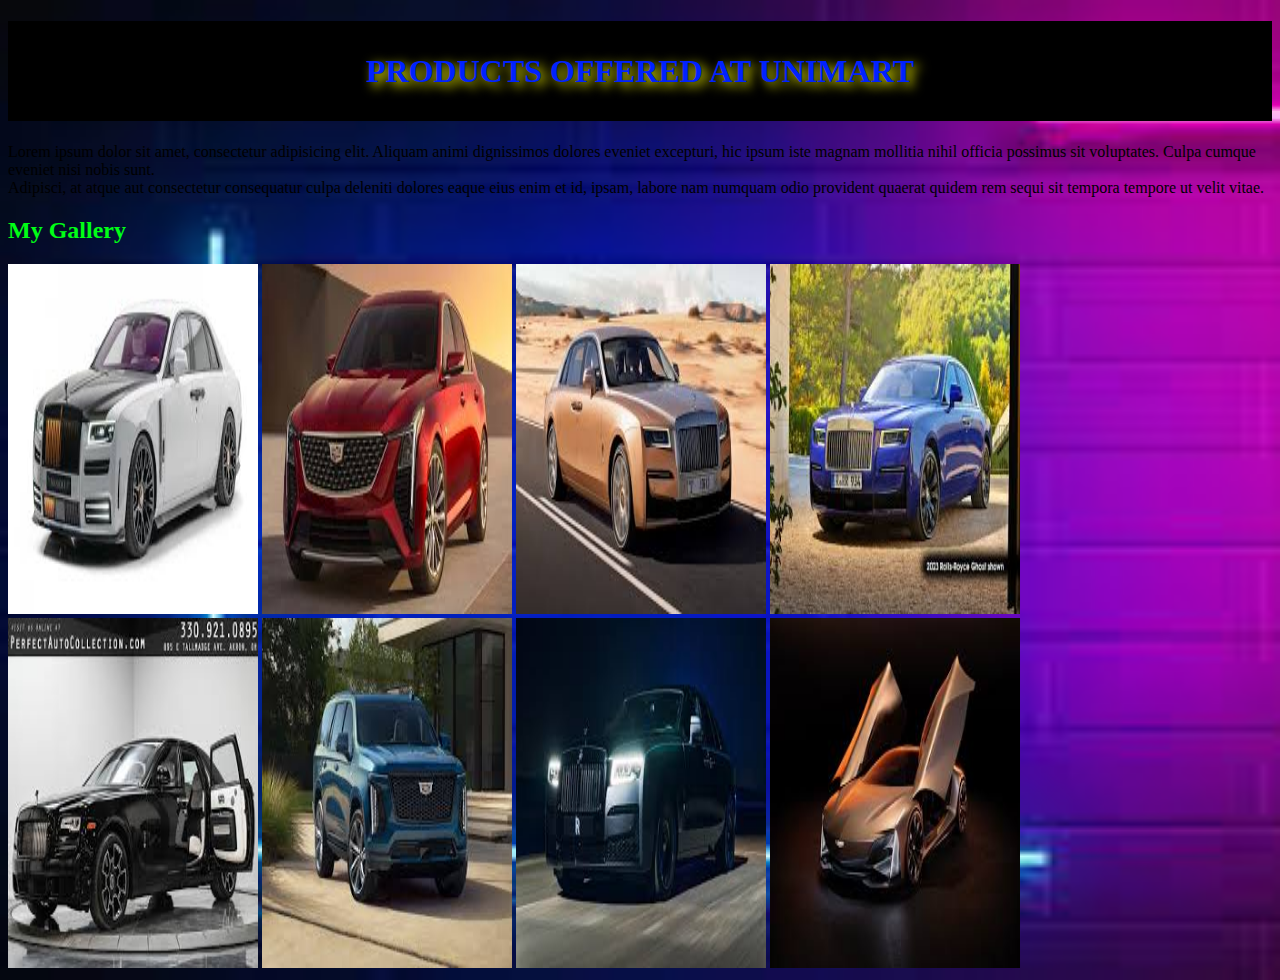
<file: index.html>
<!doctype html>
<html lang="en">
<style>img{width: 250px; height: 350px}
body{
      background-image: url("assets/back3.jpeg");
      background-repeat: no-repeat;
      background-size: cover;
    }
h1{text-shadow: 5px 4px 12px yellow}</style>
<style>p{font-style: italic; color: yellow} h1:hover{background-color: royalblue} img:hover{opacity: 0;</style>

<head>
    <meta charset="UTF-8">
    <meta name="viewport"
          content="width=device-width, user-scalable=no, initial-scale=1.0, maximum-scale=1.0, minimum-scale=1.0">
    <meta http-equiv="X-UA-Compatible" content="ie=edge">
    <title>Index Page</title>

<link rel="icon" href="icons/list.png">
</head>
<body>
<H1 style="color: #0022ff; text-align: center; background-color: black; line-height: 100px">PRODUCTS OFFERED AT UNIMART</H1>

<P style="font-weight: bolder">
<div>Lorem ipsum dolor sit amet, consectetur adipisicing elit. Aliquam animi dignissimos dolores eveniet excepturi, hic
    ipsum iste magnam mollitia nihil officia possimus sit voluptates. Culpa cumque eveniet nisi nobis sunt.
</div>
<div>Adipisci, at atque aut consectetur consequatur culpa deleniti dolores eaque eius enim et id, ipsam, labore nam
    numquam odio provident quaerat quidem rem sequi sit tempora tempore ut velit vitae.
</div></P>
<h2 style="color: rgb(0,255,21)">My Gallery</h2>
<img src="assets/car1.jpeg" alt="">
<img src="assets/car7.jpeg" alt="">
<img src="assets/car4.jpeg" alt="">
<img src="assets/car3.jpeg" alt="">
<img src="assets/car5.jpeg" alt="">
<img src="assets/car6.jpeg" alt="">
<img src="assets/car2.jpeg" alt="">
<img src="assets/car8.jpeg" alt="">

</body>
</html>
</file>
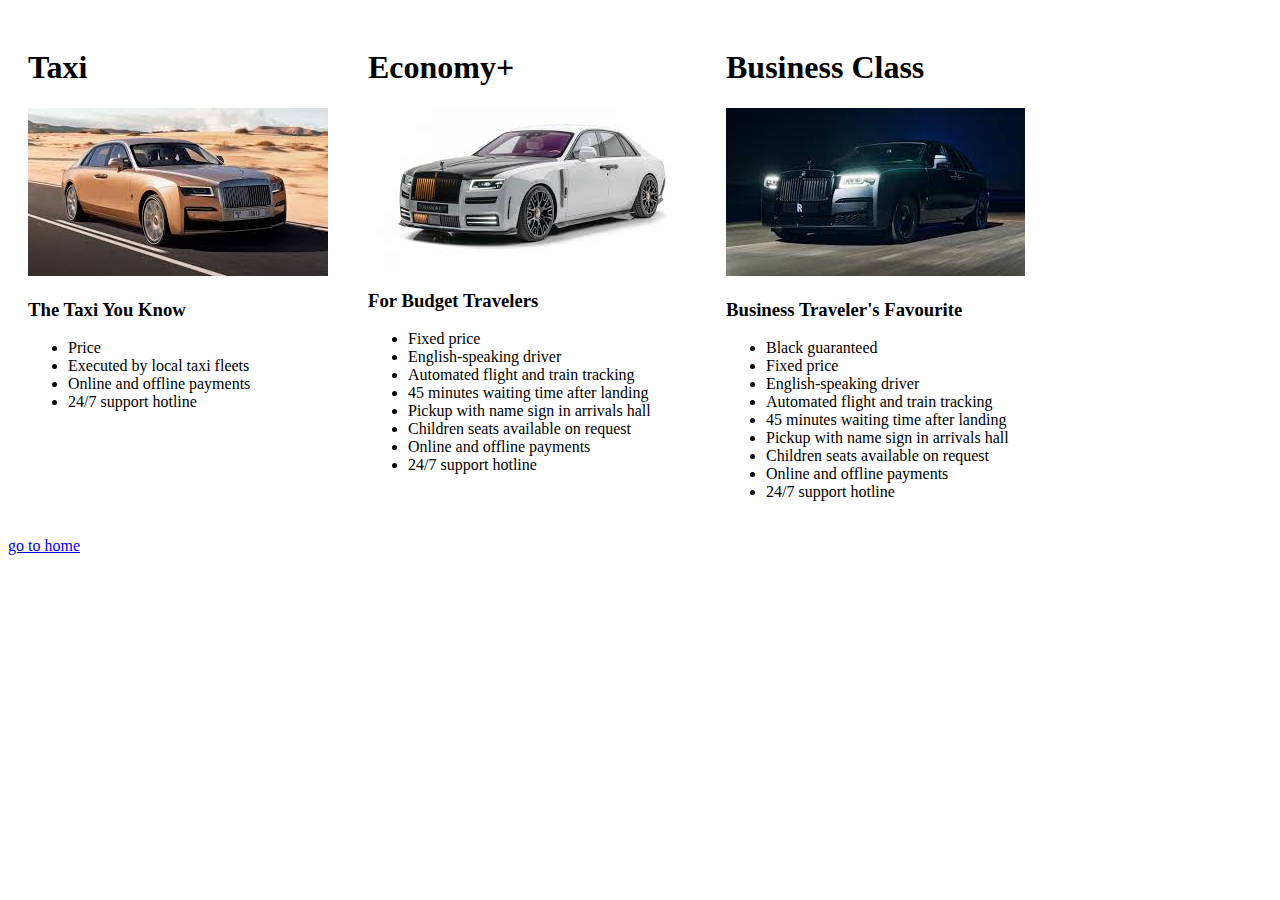
<file: assignment.html>
<!doctype html>
<html lang="en">
<head>
    <meta charset="UTF-8">
    <meta name="viewport"
          content="width=device-width, user-scalable=no, initial-scale=1.0, maximum-scale=1.0, minimum-scale=1.0">
    <meta http-equiv="X-UA-Compatible" content="ie=edge">
    <title>Document</title>
    <style>
        #main{
            display: flex;
        }
        .sub{
            margin: 20px;
        }
        .image{
            width: 100%;
        }
    </style>

    
</head>
<body>
<div id="main">
    <div class="sub">
        <h1>Taxi</h1>
        <img src="assets/car4.jpeg" alt="" class="image">
        <h3>The Taxi You Know</h3>
        <ul>
            <li>Price</li>
            <li>Executed by local taxi fleets</li>
            <li>Online and offline payments</li>
            <li>24/7 support hotline</li>
        </ul>
        
    </div>
    <div class="sub">
        <h1>Economy+</h1>
        <img src="assets/car1.jpeg" alt="" class="image">
        <h3>For Budget Travelers</h3>
        <ul>
            <li>Fixed price</li>
            <li>English-speaking driver</li>
            <li>Automated flight and train tracking</li>
            <li>45 minutes waiting time after landing</li>
            <li>Pickup with name sign in arrivals hall</li>
            <li>Children seats available on request</li>
            <li>Online and offline payments</li>
            <li>24/7 support hotline</li>
        </ul>
        </div>
        <div class="sub">
            <h1>Business Class</h1>
            <img src="assets/car2.jpeg" alt="" class="image">
            <h3>Business Traveler's Favourite</h3>
            <ul>
                <li>Black guaranteed</li>
                <li>Fixed price</li>
                <li>English-speaking driver</li>
                <li>Automated flight and train tracking</li>
                <li>45 minutes waiting time after landing</li>
                <li>Pickup with name sign in arrivals hall</li>
                <li>Children seats available on request</li>
                <li>Online and offline payments</li>
                <li>24/7 support hotline</li>
            </ul>

        </div>
        
    </div>
<a href="Home.html">go to home</a>

</body>
</html>
</file>
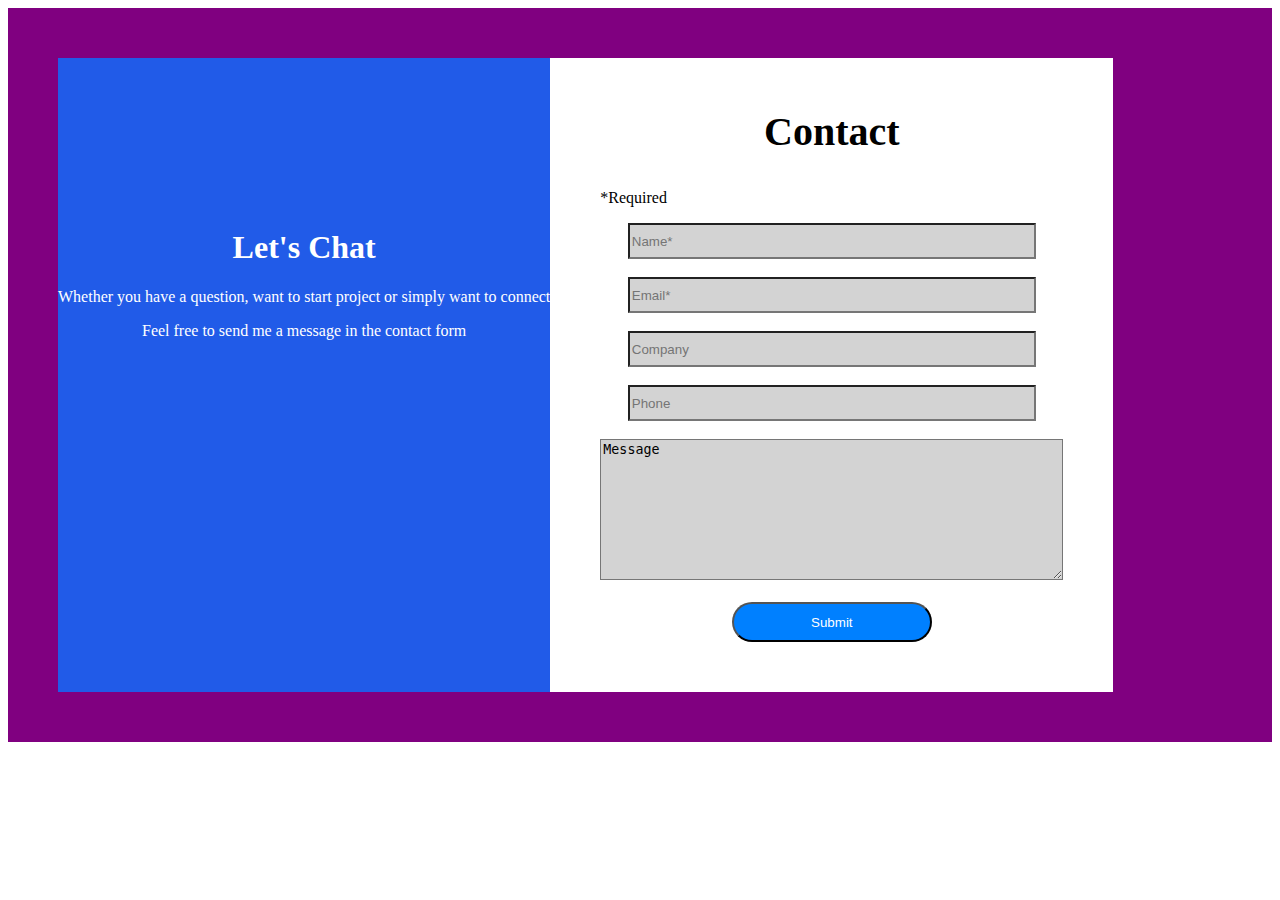
<file: contact.html>
<!doctype html>
<html lang="en">
<head>
    <meta charset="UTF-8">
    <meta name="viewport"
          content="width=device-width, user-scalable=no, initial-scale=1.0, maximum-scale=1.0, minimum-scale=1.0">
    <meta http-equiv="X-UA-Compatible" content="ie=edge">
    <title>Document</title>
    <link rel="stylesheet" href="css/contact.css">
</head>
<body>
<form action="">
    <div id="main">
    <div id="division1">
    <h1>Let's Chat</h1>
    <p>Whether you have a question, want to start project or simply want to connect</p>
    <p>Feel free to send me a message in the contact form</p>
        </div>
    <div id="division2">
  <legend>Contact</legend>
  <br>
        <div style="text-align: left">
        <p>*Required</p>
            </div>
  <input type="text" placeholder="Name*" required="required"><br><br>
  <input type="email" placeholder="Email*" required="required"><br><br>
  <input type="text" placeholder="Company"><br><br>
  <input type="text"placeholder="Phone"><br><br>
  <textarea name="" id="" cols="55" rows="9" style="background-color: lightgrey">Message</textarea><br><br>
  <button type="submit">Submit</button>
        </div>
        </div>
</form>

</body>
</html>
</file>
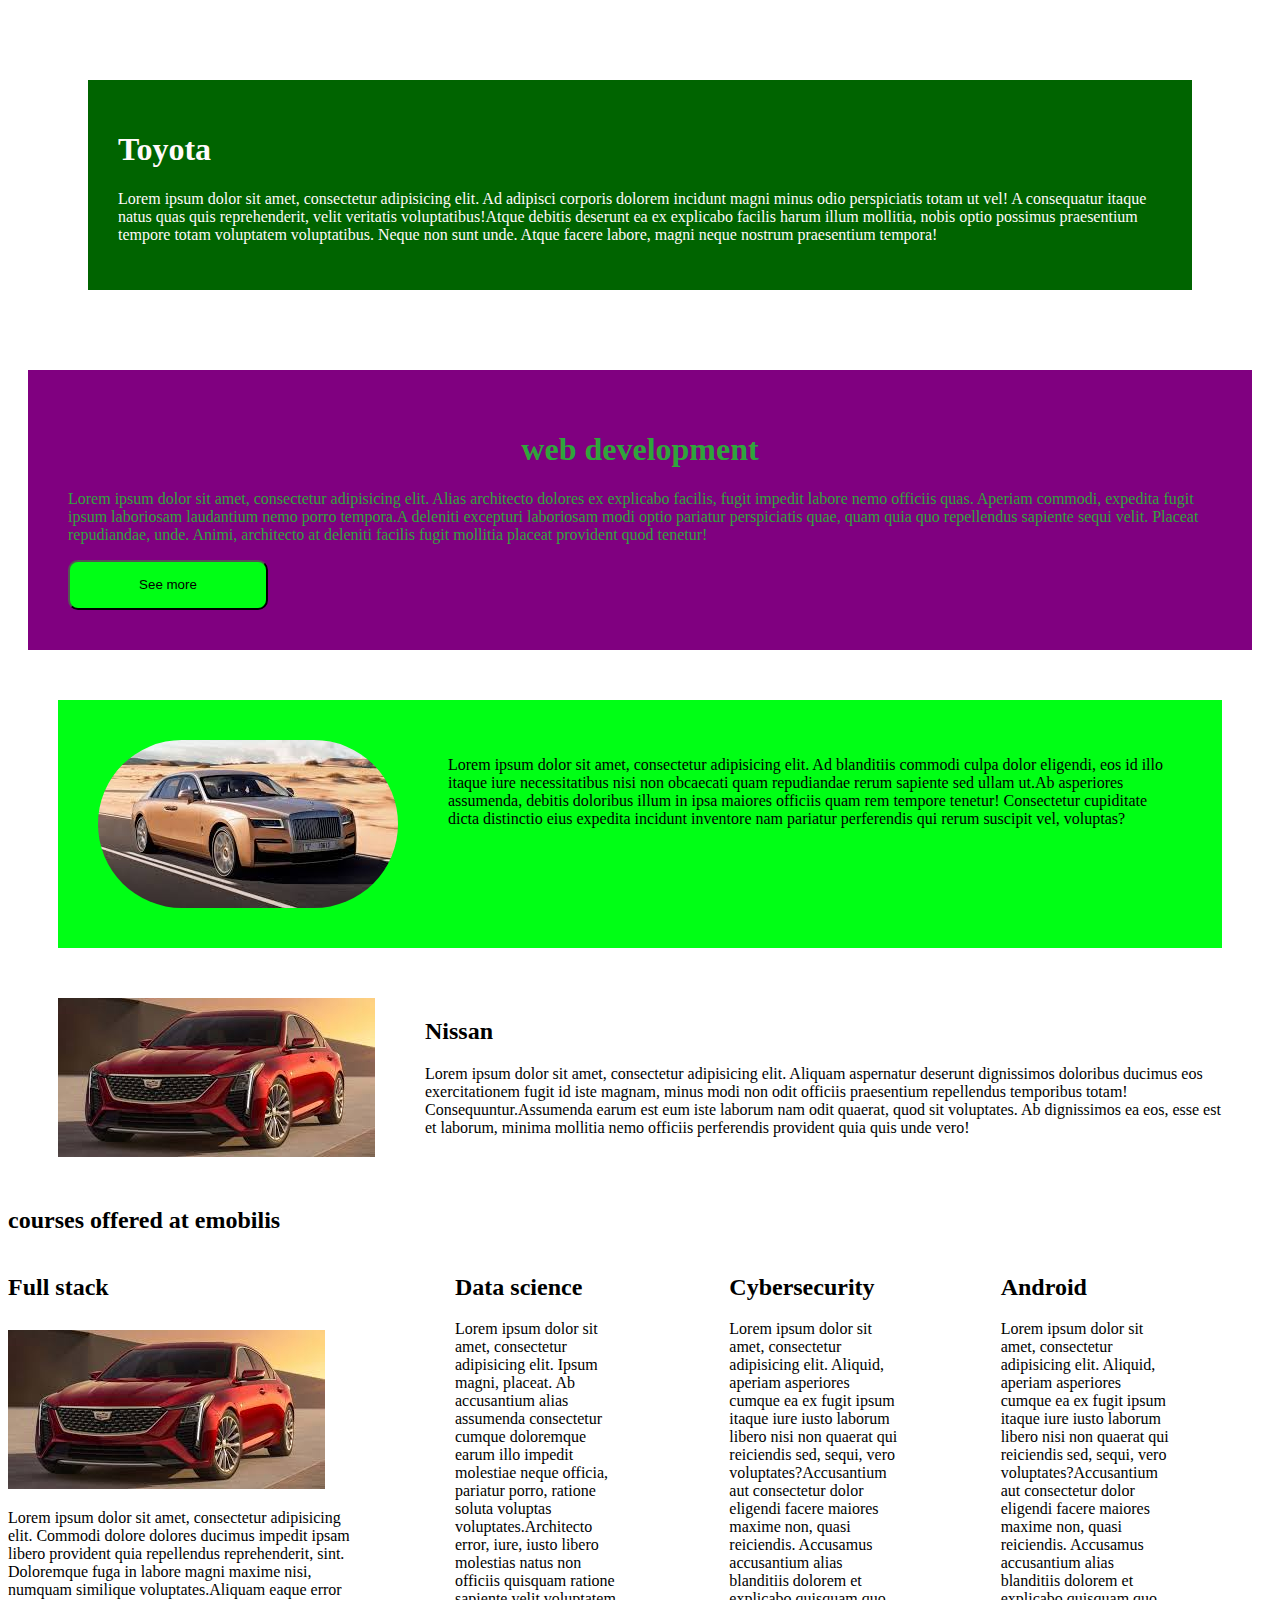
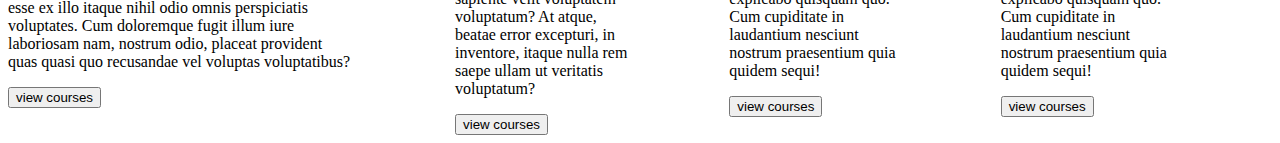
<file: division.html>
<!doctype html>
<html lang="en">
<head>
    <meta charset="UTF-8">
    <meta name="viewport"
          content="width=device-width, user-scalable=no, initial-scale=1.0, maximum-scale=1.0, minimum-scale=1.0">
    <meta http-equiv="X-UA-Compatible" content="ie=edge">
    <title>About</title>
  <style>
    #one{
      background-color: darkgreen;
      margin: 80px;
      padding: 30px;
      color: snow;
    }
#two{
  margin: 20px;
  background-color: purple;
  padding: 40px;
  color: rgba(20, 220, 37, 0.75);

  }
#one:hover{
    background-color: red;
}
#two h1{
  text-align: center;
}
#two button{
  background-color: #00ff15;
  color: black;
  width: 200px;
  height: 50px;
  border-radius: 10px;
}
#two button:hover{background-color: beige}
#two:hover{
  opacity: 0.5;
}
#mydiv{
    background-color: #00ff15;
display: flex;
    margin: 50px;
    padding: 40px;
}
#myimage{
    border-radius: 100px;
margin-right: 50px;
}
#mydivision{
    display: flex;
    margin: 50px;
}
#myimage2{
    margin-right: 50px;

}
#main{
    display: flex;
}
#fullstack{
    margin-top: 10px;
    margin-right: 30px;
}
.sub{
    margin-right: 100px;
}

  </style>

</head>
<body>


<div id="one">

  <h1>Toyota</h1>
  <p><span>Lorem ipsum dolor sit amet, consectetur adipisicing elit. Ad adipisci corporis dolorem incidunt magni minus odio perspiciatis totam ut vel! A consequatur itaque natus quas quis reprehenderit, velit veritatis voluptatibus!</span><span>Atque debitis deserunt ea ex explicabo facilis harum illum mollitia, nobis optio possimus praesentium tempore totam voluptatem voluptatibus. Neque non sunt unde. Atque facere labore, magni neque nostrum praesentium tempora!</span></p>

</div>

<div id="two">
  <h1>web development</h1>
  <p><span>Lorem ipsum dolor sit amet, consectetur adipisicing elit. Alias architecto dolores ex explicabo facilis, fugit impedit labore nemo officiis quas. Aperiam commodi, expedita fugit ipsum laboriosam laudantium nemo porro tempora.</span><span>A deleniti excepturi laboriosam modi optio pariatur perspiciatis quae, quam quia quo repellendus sapiente sequi velit. Placeat repudiandae, unde. Animi, architecto at deleniti facilis fugit mollitia placeat provident quod tenetur!</span></p>

  <button>See more</button>
</div>
<div id="mydiv">
    <img src="assets/car4.jpeg" alt="" id="myimage">
    <p><span>Lorem ipsum dolor sit amet, consectetur adipisicing elit. Ad blanditiis commodi culpa dolor eligendi, eos id illo itaque iure necessitatibus nisi non obcaecati quam repudiandae rerum sapiente sed ullam ut.</span><span>Ab asperiores assumenda, debitis doloribus illum in ipsa maiores officiis quam rem tempore tenetur! Consectetur cupiditate dicta distinctio eius expedita incidunt inventore nam pariatur perferendis qui rerum suscipit vel, voluptas?</span></p>

</div>
<div id="mydivision">
    <img src="assets/car7.jpeg" alt="" id="myimage2">
    <div>
        <h2>Nissan</h2>
        <p><span>Lorem ipsum dolor sit amet, consectetur adipisicing elit. Aliquam aspernatur deserunt dignissimos doloribus ducimus eos exercitationem fugit id iste magnam, minus modi non odit officiis praesentium repellendus temporibus totam! Consequuntur.</span><span>Assumenda earum est eum iste laborum nam odit quaerat, quod sit voluptates. Ab dignissimos ea eos, esse est et laborum, minima mollitia nemo officiis perferendis provident quia quis unde vero!</span></p>
    </div>
</div>
<h2>courses offered at emobilis</h2>
<div id="main">

    <div class="sub">
    <h2>Full stack</h2>
        <img src="assets/car7.jpeg" alt="" id="fullstack">
    <p><span>Lorem ipsum dolor sit amet, consectetur adipisicing elit. Commodi dolore dolores ducimus impedit ipsam libero provident quia repellendus reprehenderit, sint. Doloremque fuga in labore magni maxime nisi, numquam similique voluptates.</span><span>Aliquam eaque error esse ex illo itaque nihil odio omnis perspiciatis voluptates. Cum doloremque fugit illum iure laboriosam nam, nostrum odio, placeat provident quas quasi quo recusandae vel voluptas voluptatibus?</span></p>
<button>view courses</button>
        </div>
    <div class="sub">
    <h2>Data science</h2>
    <p><span>Lorem ipsum dolor sit amet, consectetur adipisicing elit. Ipsum magni, placeat. Ab accusantium alias assumenda consectetur cumque doloremque earum illo impedit molestiae neque officia, pariatur porro, ratione soluta voluptas voluptates.</span><span>Architecto error, iure, iusto libero molestias natus non officiis quisquam ratione sapiente velit voluptatem voluptatum? At atque, beatae error excepturi, in inventore, itaque nulla rem saepe ullam ut veritatis voluptatum?</span></p>
<button>view courses</button>
        </div>
    <div class="sub">
    <h2>Cybersecurity</h2>
    <p><span>Lorem ipsum dolor sit amet, consectetur adipisicing elit. Aliquid, aperiam asperiores cumque ea ex fugit ipsum itaque iure iusto laborum libero nisi non quaerat qui reiciendis sed, sequi, vero voluptates?</span><span>Accusantium aut consectetur dolor eligendi facere maiores maxime non, quasi reiciendis. Accusamus accusantium alias blanditiis dolorem et explicabo quisquam quo. Cum cupiditate in laudantium nesciunt nostrum praesentium quia quidem sequi!</span></p>
<button>view courses</button>
        </div>
<div class="sub">
       <h2>Android</h2>
    <p><span>Lorem ipsum dolor sit amet, consectetur adipisicing elit. Aliquid, aperiam asperiores cumque ea ex fugit ipsum itaque iure iusto laborum libero nisi non quaerat qui reiciendis sed, sequi, vero voluptates?</span><span>Accusantium aut consectetur dolor eligendi facere maiores maxime non, quasi reiciendis. Accusamus accusantium alias blanditiis dolorem et explicabo quisquam quo. Cum cupiditate in laudantium nesciunt nostrum praesentium quia quidem sequi!</span></p>
<button>view courses</button>
        </div>


</div>

</body>
</html>
</file>
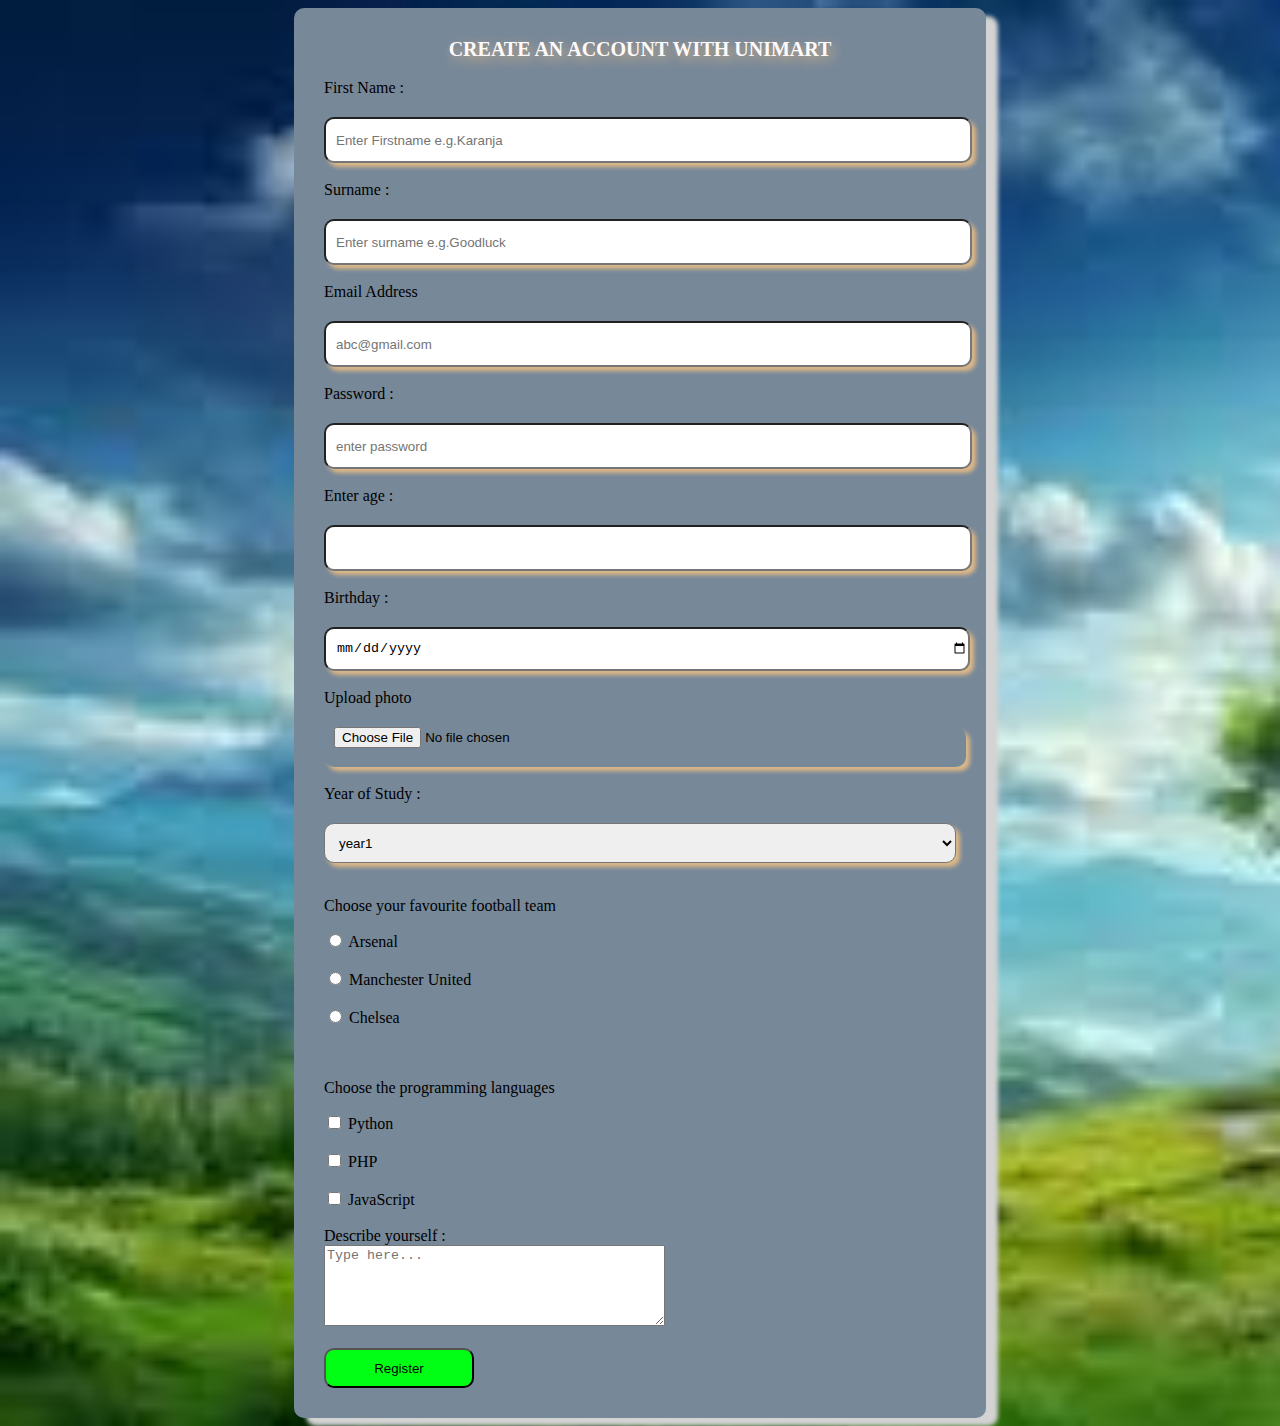
<file: Forms.html>
<!doctype html>
<html lang="en">
<head>
    <meta charset="UTF-8">
    <meta name="viewport"
          content="width=device-width, user-scalable=no, initial-scale=1.0, maximum-scale=1.0, minimum-scale=1.0">
    <meta http-equiv="X-UA-Compatible" content="ie=edge">
    <title>Register here</title>
    <link rel="stylesheet" href="css/style.css">


</head>
 <style>
        body{background-image: url("assets/back2.jpeg");
            background-repeat: no-repeat;
            background-size: cover;
        }
    </style>
<body>
<form action="">
    <legend>CREATE AN ACCOUNT WITH UNIMART</legend>
    <br>

    <label for="fname">First Name :</label>
    <input type="text" id="fname" placeholder="Enter Firstname e.g.Karanja" required="required">
    <br><br>

    <label for="sname">Surname :</label>
    <input type="text" id="sname" placeholder="Enter surname e.g.Goodluck" required="required">
    <br><br>

    <label for="email address">Email Address</label>
    <input type="email" id="email address" placeholder="abc@gmail.com" required="required">
    <br><br>

    <label for="password">Password :</label>
    <input type="password" id="password" placeholder="enter password" required="required">
    <br><br>

    <label for="age">Enter age :</label>
    <input type="number" id="age" required="required"/>
    <br><br>

    <label for="yob">Birthday :</label>
    <input type="date" id="yob" required="required"/>
    <br><br>

    <label for="file">Upload photo</label>
    <input type="file" id="file" required="required">
    <br><br>

    <label for="yos">Year of Study :</label>
    <select name="" id="yos">
        <option value="" disabled="disabled">-----Choose One-----</option>
        <option value="year1">year1</option>
    <option value="year2">year2</option>
    <option value="year3">year3</option>
    <option value="year4">year4</option>

    </select>
    <br><br>
    <p>Choose your favourite football team</p>
    <input type="radio" id="ars" name="team">
    <label for="ars">Arsenal</label>
    <br><br>
    <input type="radio" id="mun" name="team">
    <label for="mun">Manchester United</label>
    <br><br>
    <input type="radio" id="chelsea" name="team">
    <label for="chelsea">Chelsea</label>
    <br><br><br>

    <p>Choose the programming languages</p>
    <input type="checkbox" id="py" name="python">
    <label for="py">Python</label><br><br>
    <input type="checkbox" id="php" name="php">
    <label for="php">PHP</label><br><br>
    <input type="checkbox" id="java" name="JavaScript">
    <label for="java">JavaScript</label><br><br>

    <label for="message">Describe yourself :</label><br>
    <textarea name="" id="message" cols="40" rows="5" placeholder="Type here..."></textarea>
    <br><br>
    <button type="submit">Register</button>



</form>



</body>
</html>
</file>
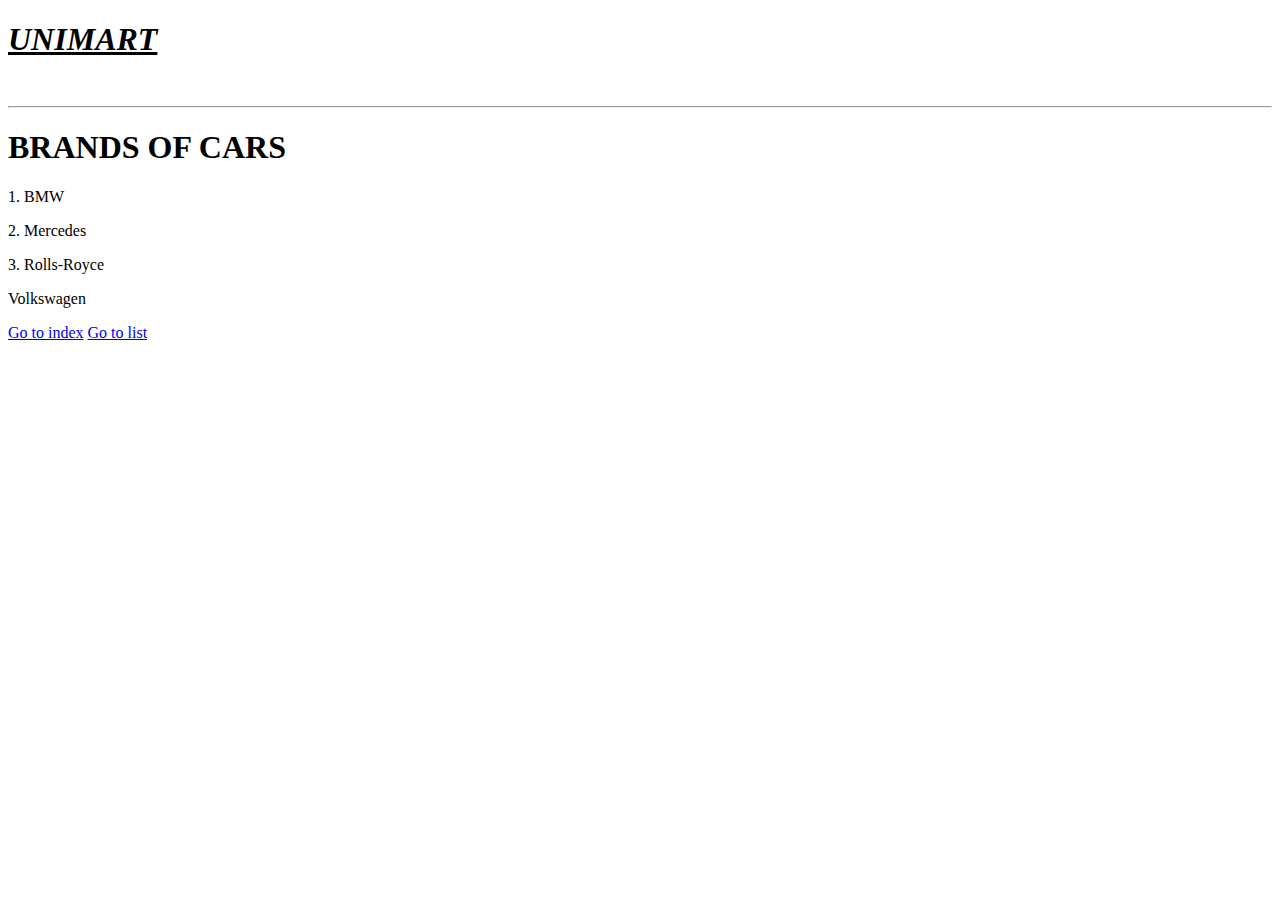
<file: Home.html>
<!doctype html>
<html lang="en">
<head>
    <meta charset="UTF-8">
    <meta name="viewport"
          content="width=device-width, user-scalable=no, initial-scale=1.0, maximum-scale=1.0, minimum-scale=1.0">
    <meta http-equiv="X-UA-Compatible" content="ie=edge">
    <title>Homepage</title>

    <!---Favicon--->
    <link rel="icon" href="icons/home.png">
</head>
<body>
<h1><I><U>UNIMART</U></I></h1>
<br>

<hr>

<h1>BRANDS OF CARS</h1>
<p>1. BMW</p>
<P>2. Mercedes</P>
<p>3. Rolls-Royce</p>
<P>Volkswagen</P>


<a href="index.html">Go to index</a>
<a href="list.html">Go to list</a>
</body>
</html>
</file>
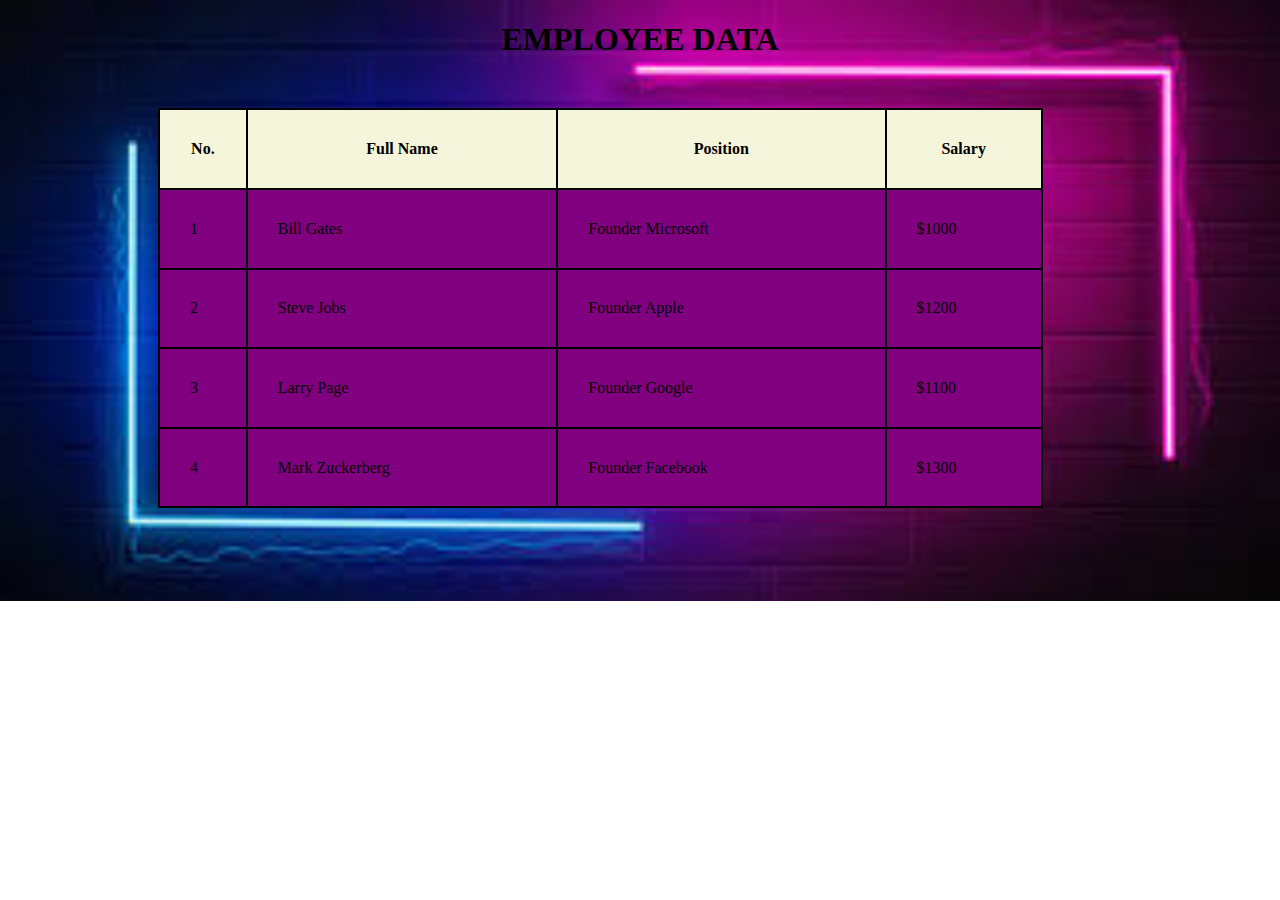
<file: info.html>
<!doctype html>
<html lang="en">
<head>
    <meta charset="UTF-8">
    <meta name="viewport"
          content="width=device-width, user-scalable=no, initial-scale=1.0, maximum-scale=1.0, minimum-scale=1.0">
    <meta http-equiv="X-UA-Compatible" content="ie=edge">
    <title>Employees</title>

  <style>
    table,th,td{
      border: 2px solid black;
      border-collapse: collapse;
    }
    table{
      width: 70%;
      height: 400px;
      background-color: purple;
      margin-left: 150px;
      margin-top: 50px;
    }
    td{
      padding-left: 30px;
    }
    h1{
      text-align: center;
    }
    body{
      background-image: url("assets/back3.jpeg");
      background-repeat: no-repeat;
      background-size: cover;
    }

  </style>

</head>
<body>
<h1>EMPLOYEE DATA</h1>
<table>
  <tr style="background-color: beige">
    <th>No.</th>
    <th>Full Name</th>
    <th>Position</th>
    <th>Salary</th>
  </tr>
  <tr>
    <td>1</td>
    <td>Bill Gates</td>
    <td>Founder Microsoft</td>
    <td>$1000</td>
  </tr>
  <tr>
    <td>2</td>
    <td>Steve Jobs</td>
    <td>Founder Apple</td>
    <td>$1200</td>
  </tr>
  <tr>
    <td>3</td>
    <td>Larry Page</td>
    <td>Founder Google</td>
    <td>$1100</td>
  </tr>
  <tr>
    <td>4</td>
    <td>Mark Zuckerberg</td>
    <td>Founder Facebook</td>
    <td>$1300</td>
  </tr>
</table>

</body>
</html>
</file>
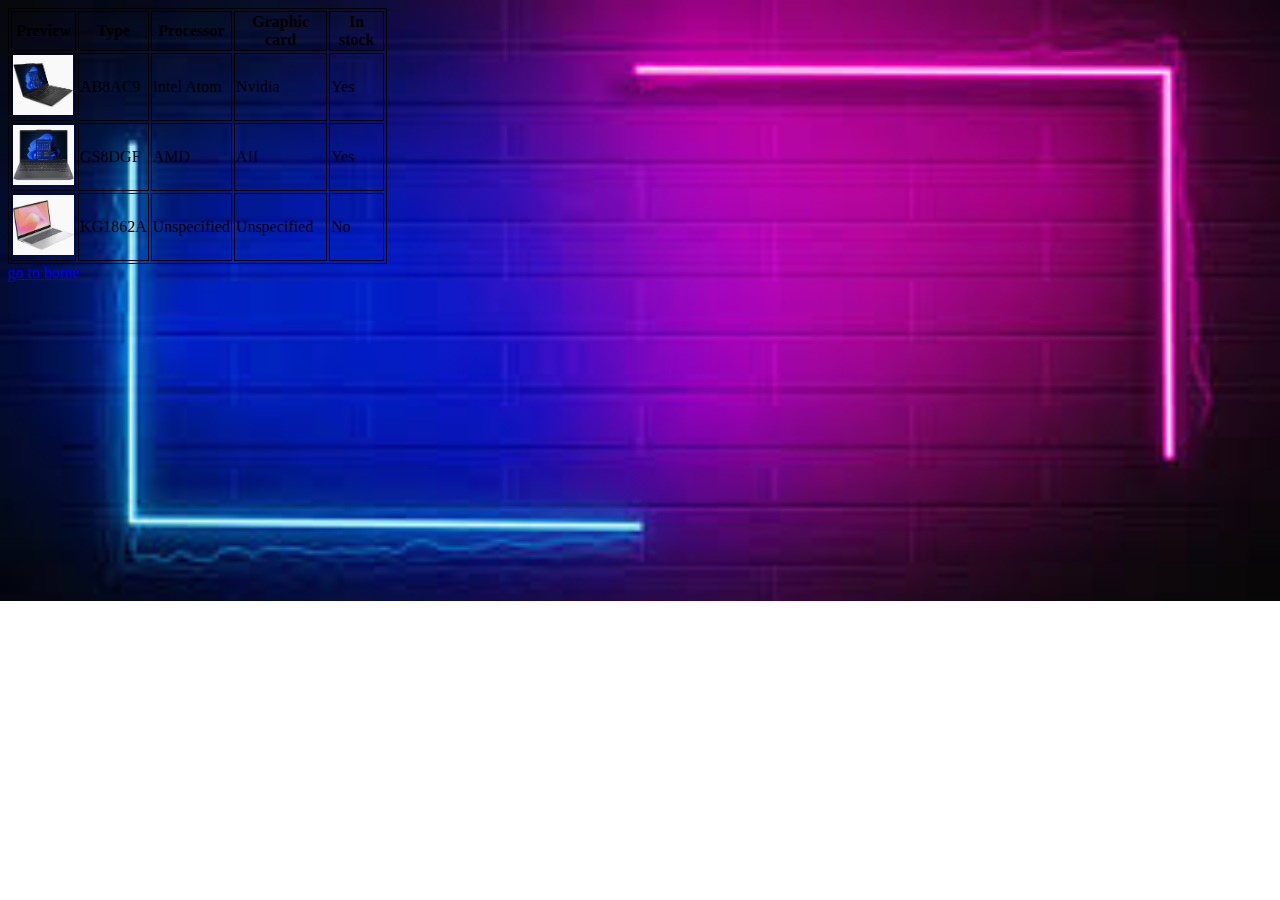
<file: laptop info.html>
<!doctype html>
<html lang="en">
<head>
    <meta charset="UTF-8">
    <meta name="viewport"
          content="width=device-width, user-scalable=no, initial-scale=1.0, maximum-scale=1.0, minimum-scale=1.0">
    <meta http-equiv="X-UA-Compatible" content="ie=edge">
    <title>laptops</title>
  <style>
    table,th,td{
      border: 1px solid black;
    }
    table{
        height: 40px;
      width: 30%;
    }
    body{
      background-image: url("assets/back3.jpeg");
      background-repeat: no-repeat;
      background-size: cover;
    }
  </style>
</head>
<body>
<table>
  <tr>
  <th>Preview</th>
  <th>Type</th>
  <th>Processor</th>
  <th>Graphic card</th>
  <th>In stock</th>
  </tr>
  <tr>
    <td><img src="lps/image1.webp" style="height: 60px" alt=""></td>
    <td>AB8AC9</td>
    <td>Intel Atom</td>
    <td>Nvidia</td>
    <td>Yes</td>
  </tr>
  <tr>
    <td><img src="lps/image2.webp" style="height: 60px" alt=""></td>
    <td>GS8DGF</td>
    <td>AMD</td>
    <td>AII</td>
    <td>Yes</td>
  </tr>
  <tr>
    <td><img src="lps/image3.webp" style="height: 60px" alt=""></td>
    <td>KG1862A</td>
    <td>Unspecified</td>
    <td>Unspecified</td>
    <td>No</td>
  </tr>
</table>
<a href="Home.html">go to home</a>
</body>
</html>
</file>
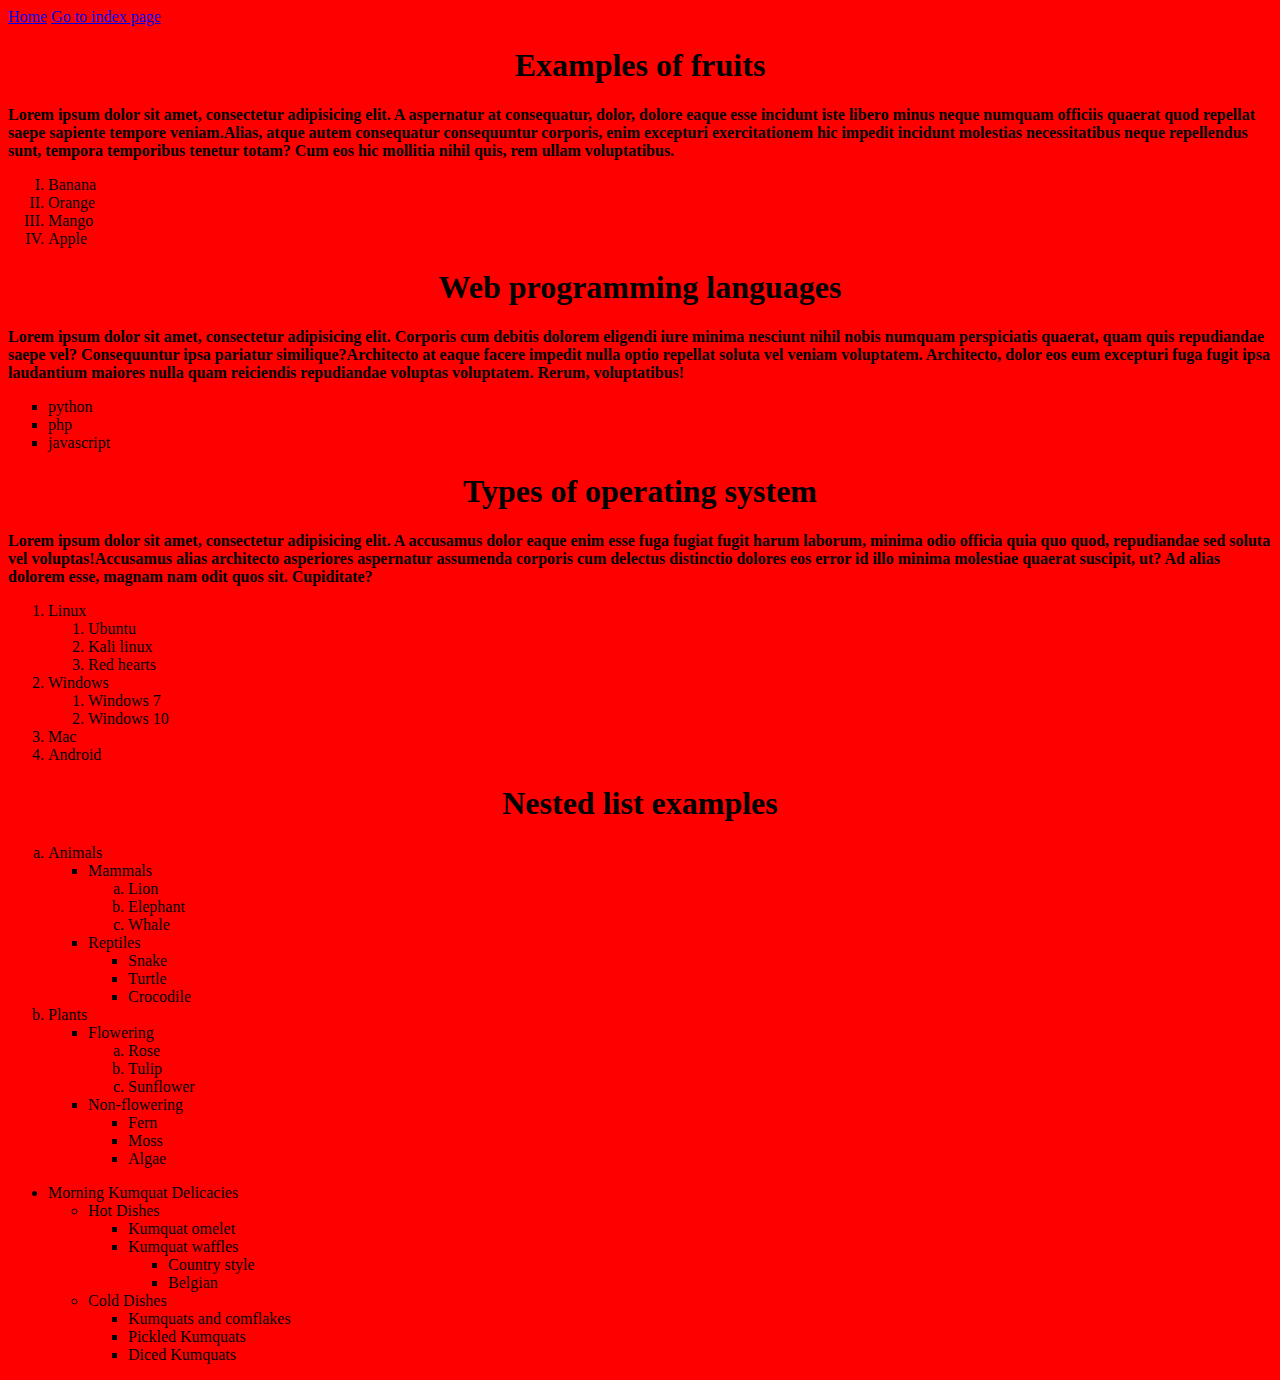
<file: list.html>
<!doctype html>
<html lang="en">
<head>
    <meta charset="UTF-8">
    <meta name="viewport"
          content="width=device-width, user-scalable=no, initial-scale=1.0, maximum-scale=1.0, minimum-scale=1.0">
    <meta http-equiv="X-UA-Compatible" content="ie=edge">
    <title>list page</title>
  <style>
    h1{
      text-align: center;
    }
    p{
      font-weight: bold;
    }
    body{
      background-color: red;
    }
  </style>

</head>
<body>

<a href="Home.html" target="_blank">Home</a>
<a href="index.html" target="_blank">Go to index page</a>

<h1>Examples of fruits</h1>
<p><span>Lorem ipsum dolor sit amet, consectetur adipisicing elit. A aspernatur at consequatur, dolor, dolore eaque esse incidunt iste libero minus neque numquam officiis quaerat quod repellat saepe sapiente tempore veniam.</span><span>Alias, atque autem consequatur consequuntur corporis, enim excepturi exercitationem hic impedit incidunt molestias necessitatibus neque repellendus sunt, tempora temporibus tenetur totam? Cum eos hic mollitia nihil quis, rem ullam voluptatibus.</span></p>

<ol type="I">
  <li>Banana</li>
  <li>Orange</li>
  <li>Mango</li>
  <li>Apple</li>
</ol>

<h1>Web programming languages</h1>
<p><span>Lorem ipsum dolor sit amet, consectetur adipisicing elit. Corporis cum debitis dolorem eligendi iure minima nesciunt nihil nobis numquam perspiciatis quaerat, quam quis repudiandae saepe vel? Consequuntur ipsa pariatur similique?</span><span>Architecto at eaque facere impedit nulla optio repellat soluta vel veniam voluptatem. Architecto, dolor eos eum excepturi fuga fugit ipsa laudantium maiores nulla quam reiciendis repudiandae voluptas voluptatem. Rerum, voluptatibus!</span></p>
<ul style="list-style-type: square">
  <li>python</li>
  <li>php</li>
  <li>javascript</li>
</ul>

<h1>Types of operating system</t></h1>
<p><span>Lorem ipsum dolor sit amet, consectetur adipisicing elit. A accusamus dolor eaque enim esse fuga fugiat fugit harum laborum, minima odio officia quia quo quod, repudiandae sed soluta vel voluptas!</span><span>Accusamus alias architecto asperiores aspernatur assumenda corporis cum delectus distinctio dolores eos error id illo minima molestiae quaerat suscipit, ut? Ad alias dolorem esse, magnam nam odit quos sit. Cupiditate?</span></p>

<ol>
  <li>Linux
  <ol>
    <li>Ubuntu</li>
    <li>Kali linux</li>
    <li>Red hearts</li>
  </ol></li>
  <li>Windows
  <ol>
    <li>Windows 7</li>
    <li>Windows 10</li>
  </ol></li>
  <li>Mac</li>
  <li>Android</li>
</ol>
<h1>Nested list examples</h1>
<ol type="a">
  <li>Animals
  <ul style="list-style-type: square">
    <li>Mammals
    <ol type="a">
      <li>Lion</li>
      <li>Elephant</li>
      <li>Whale</li>
    </ol></li>
    <li>Reptiles
    <ul>
      <li>Snake</li>
      <li>Turtle</li>
      <li>Crocodile</li>
    </ul></li>
  </ul>
  </li>
  <li>Plants
  <ul style="list-style-type: square">
    <li>Flowering
    <ol type="a">
      <li>Rose</li>
      <li>Tulip</li>
      <li>Sunflower</li>
    </ol></li>
    <li>Non-flowering
    <ul style="list-style-type: square">
      <li>Fern</li>
      <li>Moss</li>
      <li>Algae</li>
    </ul></li>
  </ul></li>
</ol>
<ul>
  <li>Morning Kumquat Delicacies
  <ul>
    <li>Hot Dishes
    <ul style="list-style-type: square">
      <li>Kumquat omelet</li>
      <li>Kumquat waffles
      <ul style="list-style-type: square">
        <li>Country style</li>
        <li>Belgian</li>
      </ul></li>
    </ul></li>
    <li>Cold Dishes
    <ul style="list-style-type: square">
      <li>Kumquats and comflakes</li>
      <li>Pickled Kumquats</li>
      <li>Diced Kumquats</d></li>
    </ul></li>
  </ul></li>
</ul>

</body>
</html>
</file>
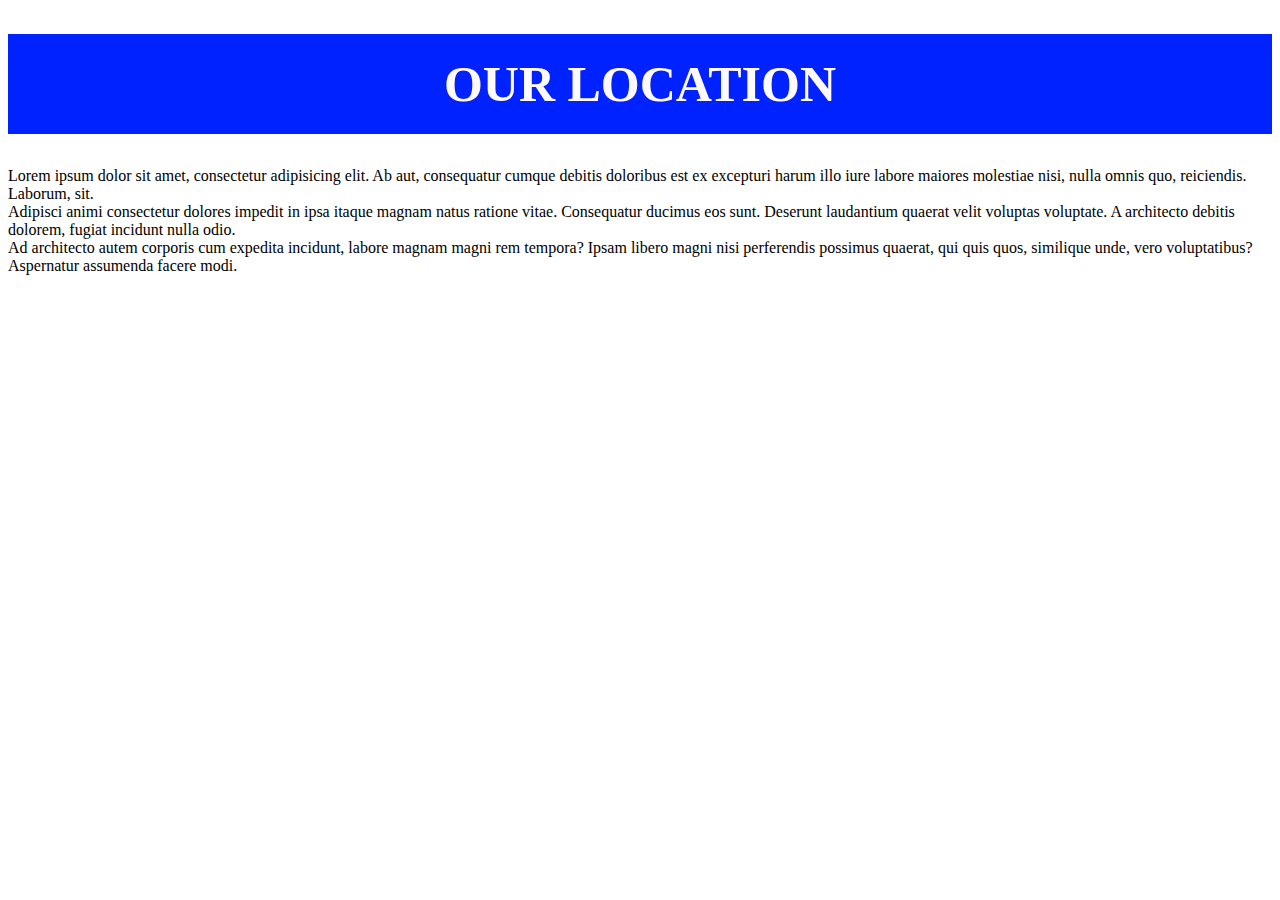
<file: Location.html>
<!doctype html>
<html lang="en">
<head>
    <meta charset="UTF-8">
    <meta name="viewport"
          content="width=device-width, user-scalable=no, initial-scale=1.0, maximum-scale=1.0, minimum-scale=1.0">
    <meta http-equiv="X-UA-Compatible" content="ie=edge">
    <title>Our location</title>
  <style>
    h1{
      text-align: center;
      font-size: 50px;
      background-color: #0022ff;
      line-height: 100px;
      color: snow;
    }
  </style>


</head>
<body>


<h1>OUR LOCATION</h1>


<P>
<div>Lorem ipsum dolor sit amet, consectetur adipisicing elit. Ab aut, consequatur cumque debitis doloribus est ex
  excepturi harum illo iure labore maiores molestiae nisi, nulla omnis quo, reiciendis. Laborum, sit.
</div>
<div>Adipisci animi consectetur dolores impedit in ipsa itaque magnam natus ratione vitae. Consequatur ducimus eos sunt.
  Deserunt laudantium quaerat velit voluptas voluptate. A architecto debitis dolorem, fugiat incidunt nulla odio.
</div>
<div>Ad architecto autem corporis cum expedita incidunt, labore magnam magni rem tempora? Ipsam libero magni nisi
  perferendis possimus quaerat, qui quis quos, similique unde, vero voluptatibus? Aspernatur assumenda facere modi.
</div></P>
<iframe src="https://www.google.com/maps/embed?pb=!1m18!1m12!1m3!1d3988.846296278494!2d36.79814067375168!3d-1.2647607987231966!2m3!1f0!2f0!3f0!3m2!1i1024!2i768!4f13.1!3m3!1m2!1s0x182f1791a3266197%3A0x1b878049a1937f81!2sKipro%20Center%20Dental%20Clinic!5e0!3m2!1ssw!2ske!4v1736933491324!5m2!1ssw!2ske" width="100%" height="450" style="border:0;" allowfullscreen="" loading="lazy" referrerpolicy="no-referrer-when-downgrade"></iframe>




</body>
</html>
</file>
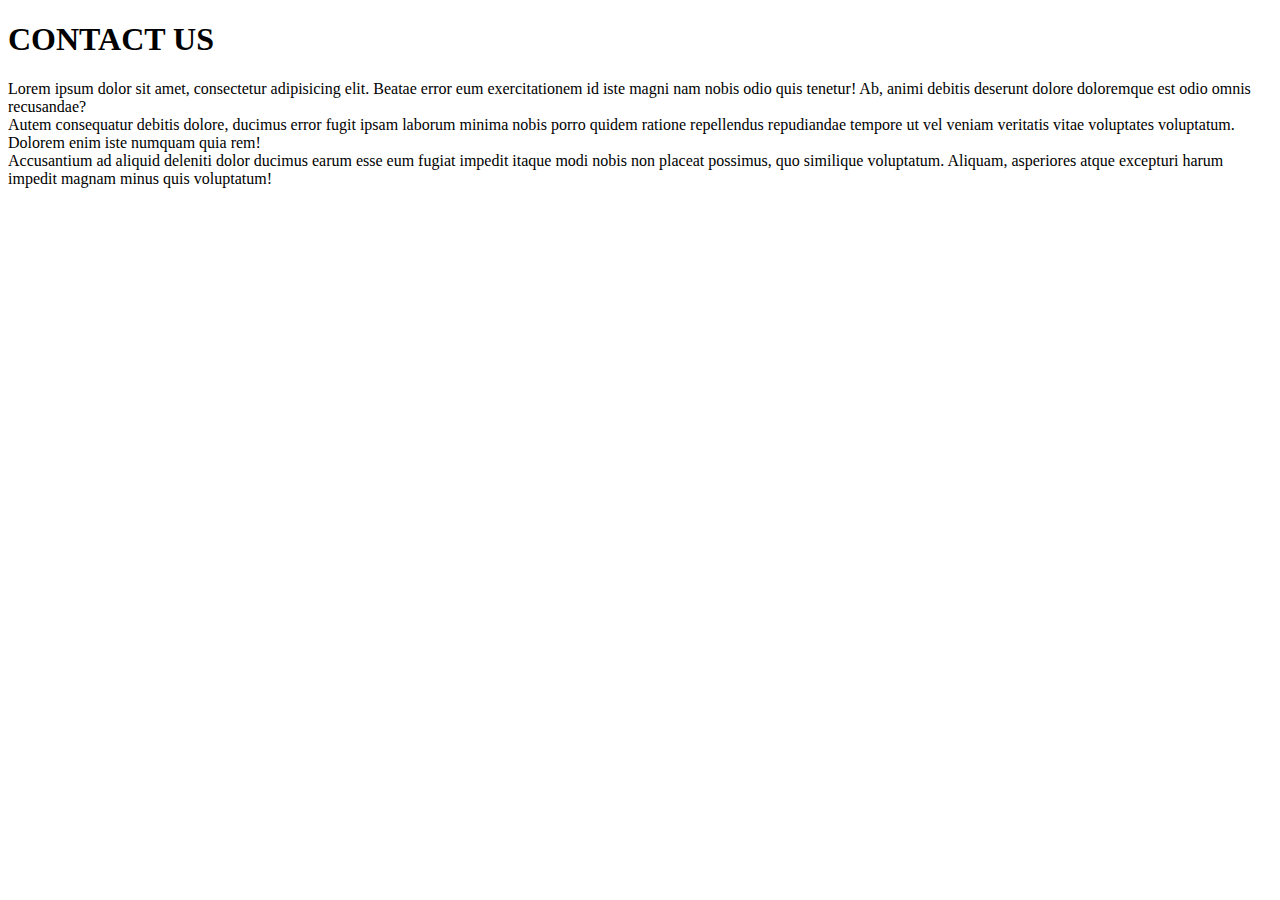
<file: new.html>
<!doctype html>
<html lang="en">
<head>
    <meta charset="UTF-8">
    <meta name="viewport"
          content="width=device-width, user-scalable=no, initial-scale=1.0, maximum-scale=1.0, minimum-scale=1.0">
    <meta http-equiv="X-UA-Compatible" content="ie=edge">
    <title>Document</title>
</head>
<body>
<h1>CONTACT US</h1>
<P>
<div>Lorem ipsum dolor sit amet, consectetur adipisicing elit. Beatae error eum exercitationem id iste magni nam nobis
    odio quis tenetur! Ab, animi debitis deserunt dolore doloremque est odio omnis recusandae?
</div>
<div>Autem consequatur debitis dolore, ducimus error fugit ipsam laborum minima nobis porro quidem ratione repellendus
    repudiandae tempore ut vel veniam veritatis vitae voluptates voluptatum. Dolorem enim iste numquam quia rem!
</div>
<div>Accusantium ad aliquid deleniti dolor ducimus earum esse eum fugiat impedit itaque modi nobis non placeat possimus,
    quo similique voluptatum. Aliquam, asperiores atque excepturi harum impedit magnam minus quis voluptatum!
</div></P>



</body>
</html>
</file>
<file: css/contact.css>
#main{
    display: flex;
    background-color: purple;
}
#division1{
    background-color: #215be8;
    text-align: center;
    margin-left: 50px;
    margin-top: 50px;
    margin-bottom: 50px;
    padding-top: 150px;
    color: white;
}
#division2{
    background-color: white;
    text-align: center;
    padding: 50px;
    margin-right: 50px;
    margin-top: 50px;
    margin-bottom: 50px;
    align-content: center;
}
input[type=text],input[type=email]{
    width: 400px;
    height: 30px;
    background-color: lightgrey;
}
legend{
    font-size: 40px;
    text-align: center;
    font-weight: bolder;

}
button{
    border-radius: 30px;
    text-align: center;
    background-color: #0080ff;
    color: white;
    width: 200px;
    height: 40px;
}
</file>
<file: css/style.css>
form{
    background-color: lightslategrey;
    width: 50%;
    margin: 0 auto;
    padding: 30px;
    box-shadow: 12px 8px 4px lightgray;
    border-radius: 10px;

}
legend{
    font-weight: bolder;
    text-align: center;
    font-size: 20px;
    color: snow;
    text-shadow: 4px 4px 12px burlywood;
}
input[type=text],input[type=email],input[type=password],input[type=number],input[type=date],input[type=file],select{
    width: 100%;
    height: 40px;
    margin-top: 20px;
    border-radius: 10px;
    box-shadow: 4px 4px 4px burlywood;
    padding-left: 10px;
}
button{
    background-color: #00ff15;
    width: 150px;
    height: 40px;
    border-radius: 10px;
}
body{
    background-image: url("assets/back2.jpeg");
}
</file>
